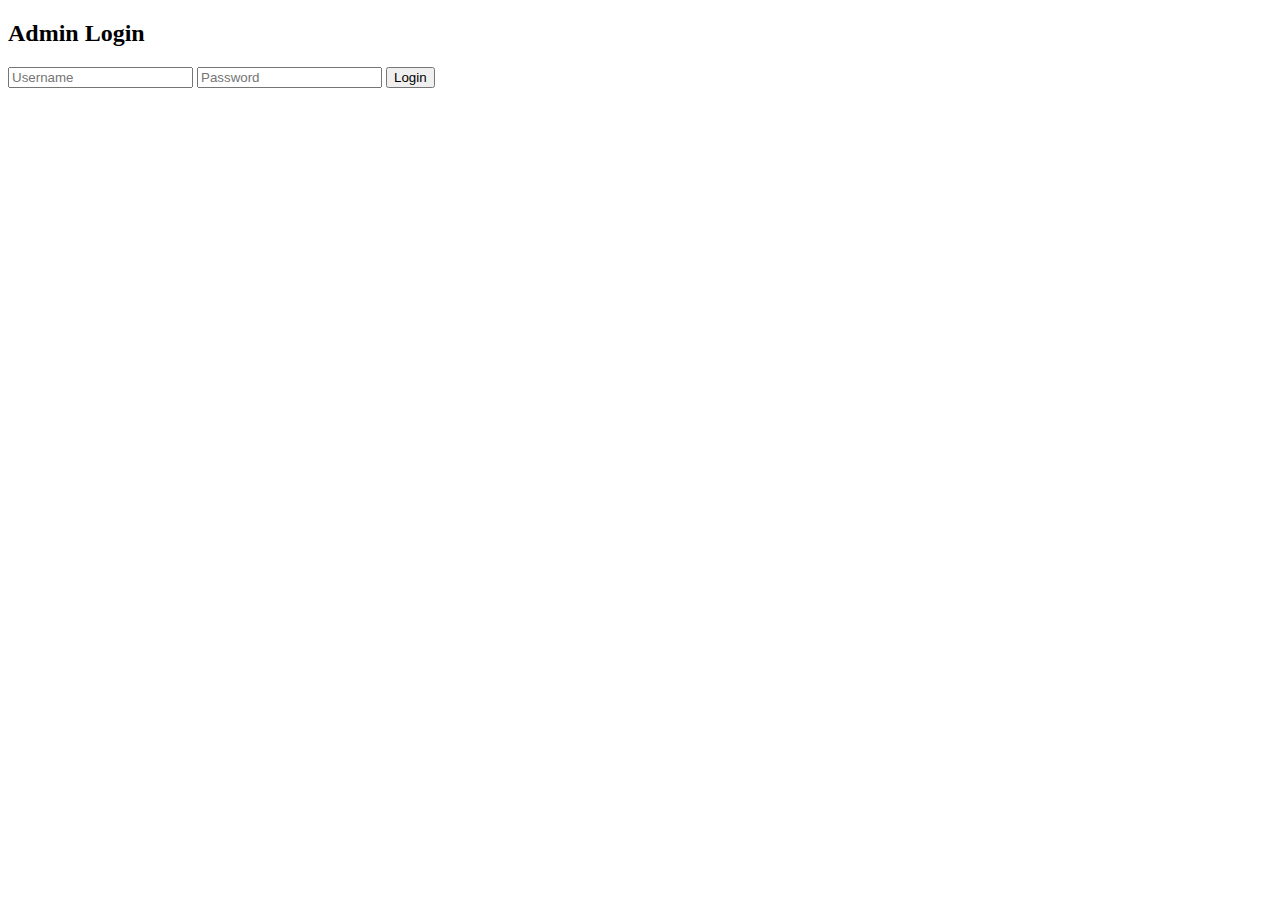
<file: index.html>
<!DOCTYPE html>
<html lang="en">
<head>
    <meta charset="UTF-8">
    <meta name="viewport" content="width=device-width, initial-scale=1.0">
    <title>HOLLY HUB - Admin</title>
    <link rel="stylesheet" href="styles.css">
</head>
<body>
    <div id="login" class="login-container">
        <form id="loginForm">
            <h2>Admin Login</h2>
            <input type="text" id="username" placeholder="Username" required>
            <input type="password" id="password" placeholder="Password" required>
            <button type="submit">Login</button>
        </form>
    </div>
    <div id="dashboard" class="dashboard-container" style="display: none;">
        <div class="sidebar">
            <h3>HOLLY HUB Admin</h3>
            <ul>
                <li><a href="#siteSettings">Site Settings</a></li>
                <li><a href="#apps">Apps</a></li>
                <li><a href="#themes">Themes</a></li>
                <li><a href="#content">Content</a></li>
                <li><a href="#discounts">Discounts</a></li>
                <li><a id="logout" href="#">Logout</a></li>
            </ul>
        </div>
        <div class="main-content">
            <section id="siteSettings">
                <h2>Site Settings</h2>
                <form id="siteSettingsForm">
                    <input type="text" id="siteTitle" placeholder="Site Title" value="HOLLY HUB">
                    <button type="submit">Update</button>
                </form>
            </section>
            <section id="apps" style="display: none;">
                <h2>Installed Apps</h2>
                <form id="appForm">
                    <input type="text" id="appUrl" placeholder="App URL">
                    <button type="submit">Add App</button>
                </form>
                <div id="installedApps"></div>
            </section>
            <section id="themes" style="display: none;">
                <h2>Installed Themes</h2>
                <form id="themeForm">
                    <input type="text" id="themeUrl" placeholder="Theme URL">
                    <button type="submit">Add Theme</button>
                </form>
                <div id="installedThemes"></div>
            </section>
            <section id="content" style="display: none;">
                <h2>Content Management</h2>
                <form id="contentForm">
                    <textarea id="contentText" placeholder="Add Content"></textarea>
                    <button type="submit">Add Content</button>
                </form>
                <div id="contentList"></div>
            </section>
            <section id="discounts" style="display: none;">
                <h2>Discounts</h2>
                <form id="discountForm">
                    <input type="text" id="discountCode" placeholder="Discount Code">
                    <input type="number" id="discountPercent" placeholder="Percentage" min="0" max="100">
                    <button type="submit">Add Discount</button>
                </form>
                <div id="discountList"></div>
            </section>
        </div>
    </div>
    <script src="script.js"></script>
</body>
</html>
</file>
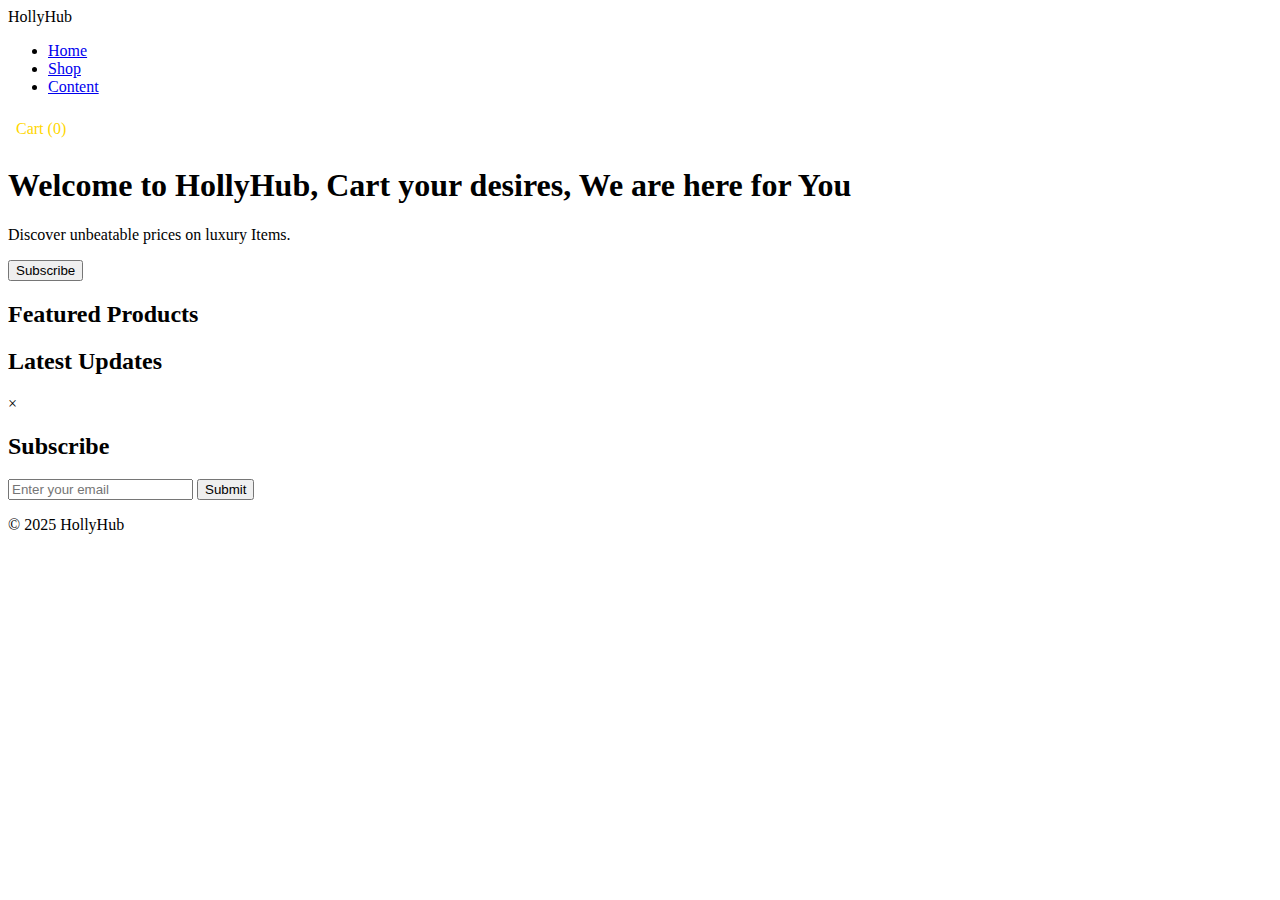
<file: admin.html>
<!DOCTYPE html>
<html lang="en">
<head>
    <meta charset="UTF-8">
    <meta name="viewport" content="width=device-width, initial-scale=1.0">
    <title>HollyHub</title>
    <link rel="stylesheet" href="styles.css">
</head>
<body>
    <header class="header">
        <div class="logo" id="siteTitle">Hollywilly</div>
        <nav class="nav-menu">
            <ul>
                <li><a href="#home">Home</a></li>
                <li><a href="#shop">Shop</a></li>
                <li><a href="#content">Content</a></li>
            </ul>
        </nav>
        <div class="cart" id="cartIcon">Cart (<span id="cartCount">0</span>)</div>
    </header>
    <section class="hero" id="home">
        <h1>Welcome to HollyHub, Cart your desires, We are here for You</h1>
        <p id="heroContent">Discover unbeatable prices on luxury Items.</p>
        <button class="hero-button" id="openPopup">Subscribe</button>
    </section>
    <section class="products" id="shop">
        <h2>Featured Products</h2>
        <div class="product-grid" id="customerProductList"></div>
    </section>
    <section class="content" id="content">
        <h2>Latest Updates</h2>
        <div id="customerContentList"></div>
    </section>
    <div class="cart-popup" id="cartPopup" style="display: none;">
        <div class="cart-content">
            <span class="close-cart" id="closeCart">&times;</span>
            <h2>Cart</h2>
            <div id="cartItems"></div>
            <form id="paymentForm">
                <input type="text" id="cardNumber" placeholder="Card Number" required>
                <input type="text" id="expiry" placeholder="MM/YY" required>
                <input type="text" id="cvv" placeholder="CVV" required>
                <button type="submit">Pay Now</button>
            </form>
        </div>
    </div>
    <div class="popup" id="popup">
        <div class="popup-content">
            <span class="close-popup" id="closePopup">&times;</span>
            <h2>Subscribe</h2>
            <form id="popupForm">
                <input type="email" id="email" placeholder="Enter your email" required>
                <button type="submit">Submit</button>
            </form>
        </div>
    </div>
    <footer>
        <p>&copy; 2025 HollyHub</p>
    </footer>
    <script src="script.js"></script>
</body>
</html>
</file>
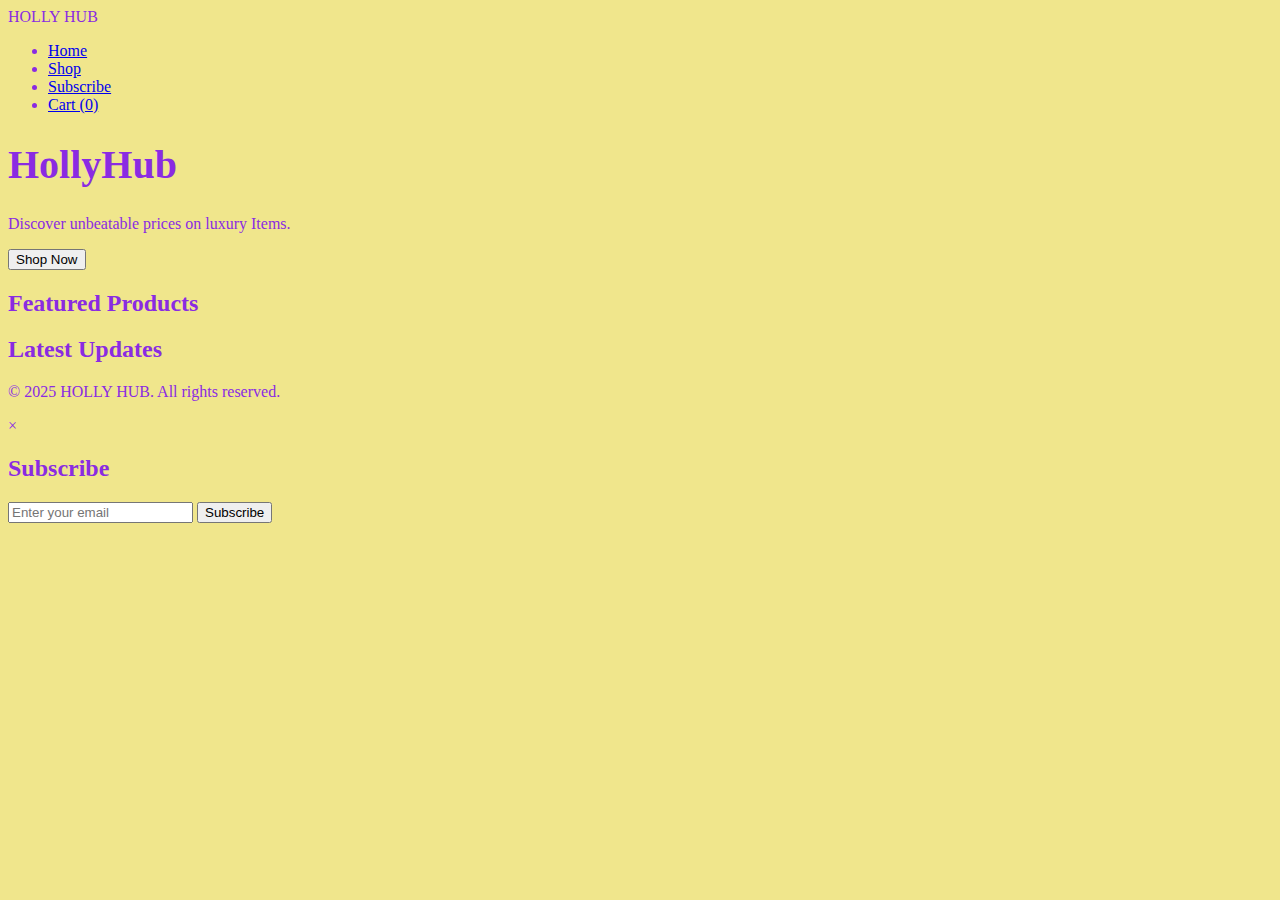
<file: customer.html>
<!DOCTYPE html>
<html lang="en">
<head>
    <style>
  body { background: #F0E68C; color: #8A2BE2; }
  h1 { font-size: 2.5rem; }
    </style>
    <meta charset="UTF-8">
    <meta name="viewport" content="width=device-width, initial-scale=1.0">
    <title>HOLLY HUB - Shop</title>
    <link rel="stylesheet" href="styles.css">
</head>
<body>
    <header class="header">
        <div class="logo">HOLLY HUB</div>
        <nav class="nav-menu">
            <ul>
                <li><a href="#">Home</a></li>
                <li><a href="#">Shop</a></li>
                <li><a href="#" id="openPopup">Subscribe</a></li>
                <li><a href="#" id="cartIcon">Cart (<span id="cartCount">0</span>)</a></li>
            </ul>
        </nav>
    </header>
    <section class="hero">
        <h1 id="siteTitle">HOLLY HUB</h1>
        <p id="heroContent">Discover unbeatable prices on luxury items.</p>
        <button class="hero-button">Shop Now</button>
    </section>
    <section class="products">
        <h2>Featured Products</h2>
        <div id="customerProductList" class="product-grid"></div>
    </section>
    <section class="content">
        <h2>Latest Updates</h2>
        <div id="customerContentList"></div>
    </section>
    <footer>
        <p>&copy; 2025 HOLLY HUB. All rights reserved.</p>
    </footer>
    <div id="popup" class="popup">
        <div class="popup-content">
            <span id="closePopup" class="close-popup">&times;</span>
            <h2>Subscribe</h2>
            <form id="popupForm">
                <input type="email" id="email" placeholder="Enter your email" required>
                <button type="submit">Subscribe</button>
            </form>
        </div>
    </div>
    <div id="cartPopup" class="cart-popup">
        <div class="cart-content">
            <span id="closeCart" class="close-cart">&times;</span>
            <h2>Your Cart</h2>
            <div id="cartItems"></div>
            <form id="paymentForm">
                <input type="text" id="cardNumber" placeholder="Card Number" required>
                <input type="text" id="expiry" placeholder="MM/YY" required>
                <input type="text" id="cvv" placeholder="CVV" required>
                <button type="submit">Pay Now</button>
            </form>
            <p>Total Sales: $<span id="salesTotal">0</span></p>
            <p>Visits: <span id="visitCount">0</span></p>
        </div>
    </div>
    <script src="script.js"></script>
</body>

</html>
</file>
<file: styles.css>
/* [Previous styles remain the same, adding cart and payment styles] */

/* Cart Popup */
.cart-popup {
    display: none;
    position: fixed;
    top: 0;
    left: 0;
    width: 100%;
    height: 100%;
    background-color: rgba(0, 0, 0, 0.5);
    justify-content: center;
    align-items: center;
    z-index: 1000;
}

.cart-content {
    background-color: #fff;
    padding: 2rem;
    border-radius: 8px;
    width: 90%;
    max-width: 400px;
    position: relative;
    border: 2px solid #FF4500;
}

.close-cart {
    position: absolute;
    top: 10px;
    right: 10px;
    font-size: 1.5rem;
    cursor: pointer;
    color: #DC143C;
}

.close-cart:hover {
    color: #B22222;
}

#paymentForm {
    display: flex;
    flex-direction: column;
    gap: 1rem;
}

#paymentForm input {
    padding: 0.5rem;
    border: 2px solid #FF4500;
    border-radius: 4px;
}

#paymentForm button {
    padding: 0.5rem;
    background-color: #FF4500;
    color: #fff;
    border: none;
    border-radius: 4px;
    cursor: pointer;
}

#paymentForm button:hover {
    background-color: #FF6347;
}

/* Cart Icon */
.cart {
    color: #FFD700;
    font-size: 1rem;
    cursor: pointer;
    padding: 0.5rem;
}

.cart:hover {
    color: #FF4500;
}
</file>
